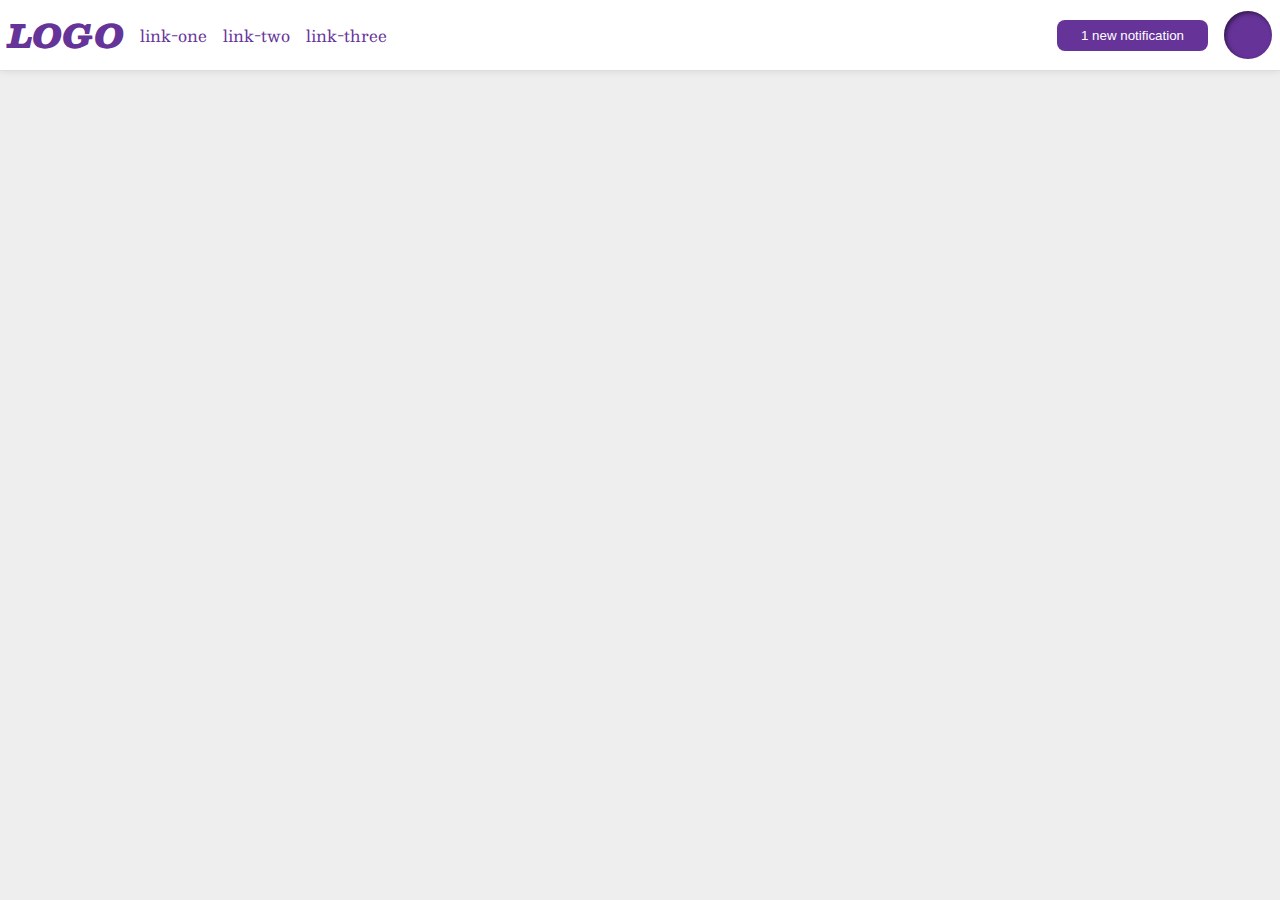
<file: flex/03-flex-header-2/index.html>
<!DOCTYPE html>
<html lang="en">
  <head>
    <meta charset="UTF-8">
    <meta http-equiv="X-UA-Compatible" content="IE=edge">
    <meta name="viewport" content="width=device-width, initial-scale=1.0">
    <title>Flex Header 2</title>
    <link rel="stylesheet" href="style.css">
  </head>
  <body>
    <div class="header">
      
      <div class="left-align">
      <div class="logo">
        LOGO
      </div>
      <ul class="links">
        <li><a href="google.com">link-one</a></li>
        <li><a href="google.com">link-two</a></li>
        <li><a href="google.com">link-three</a></li>
      </ul>
      </div>

      <div class="right-align">
      <button class="notifications">
        1 new notification
      </button>
      <div class="profile-image"></div>
    </div>

    </div>
  </body>
</html>
</file>
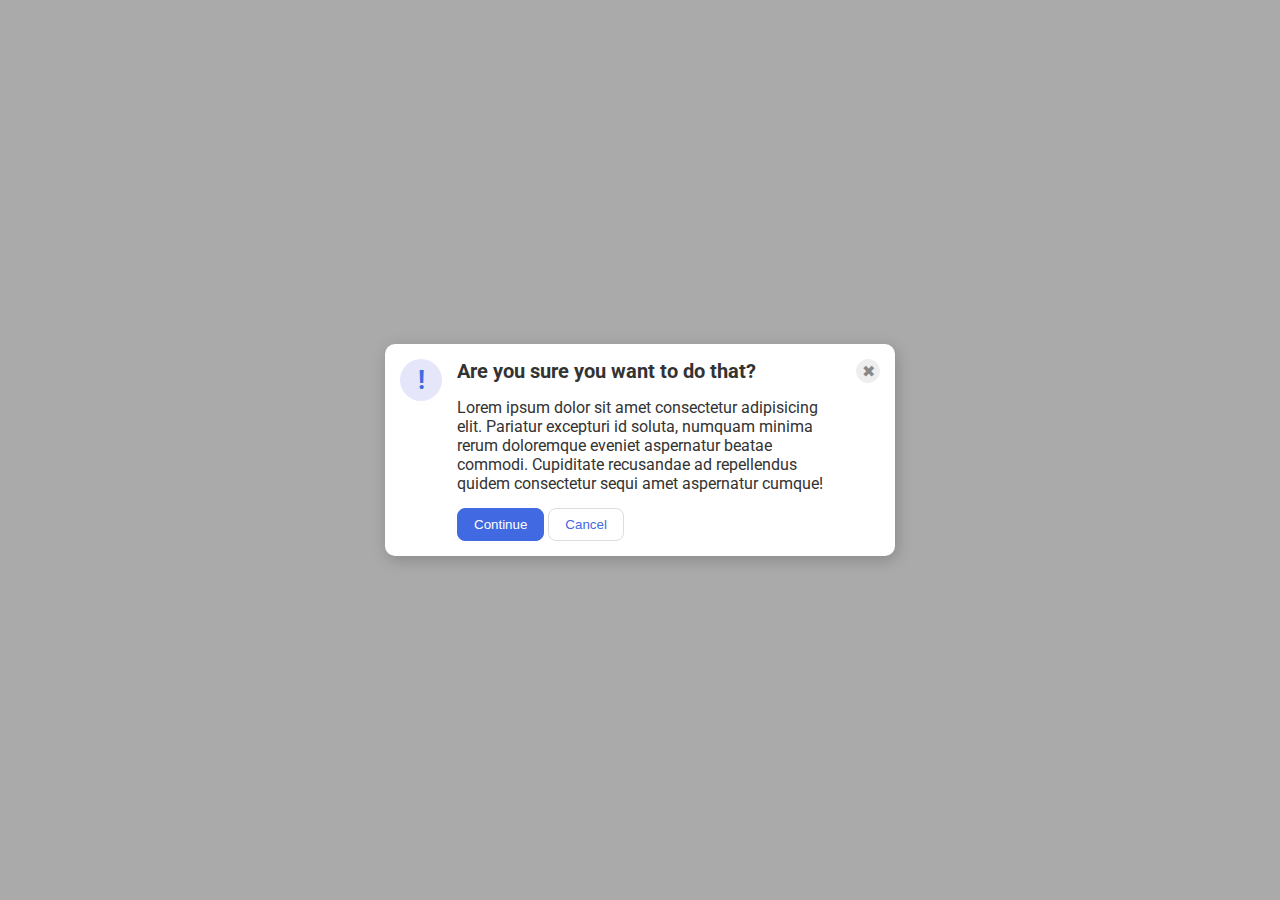
<file: flex/05-flex-modal/index.html>
<!DOCTYPE html>
<html lang="en">
  <head>
    <meta charset="UTF-8">
    <meta http-equiv="X-UA-Compatible" content="IE=edge">
    <meta name="viewport" content="width=device-width, initial-scale=1.0">
    <link rel="stylesheet" href="style.css">
    <title>Modal</title>
  </head>
  <body>
    <div class="modal">

        <div class="icon">!</div>

        <div class="container">
        <div class="header">Are you sure you want to do that?</div>  
          <div class="text">Lorem ipsum dolor sit amet consectetur adipisicing elit. Pariatur excepturi id soluta, numquam minima rerum doloremque eveniet aspernatur beatae commodi. Cupiditate recusandae ad repellendus quidem consectetur sequi amet aspernatur cumque!</div>
            <button class="continue">Continue</button>
            <button class="cancel">Cancel</button>          
        </div>
        
        <button class="close-button">✖</button>
      
      </div>
      
      

</div>
    
  </body>
</html>
</file>
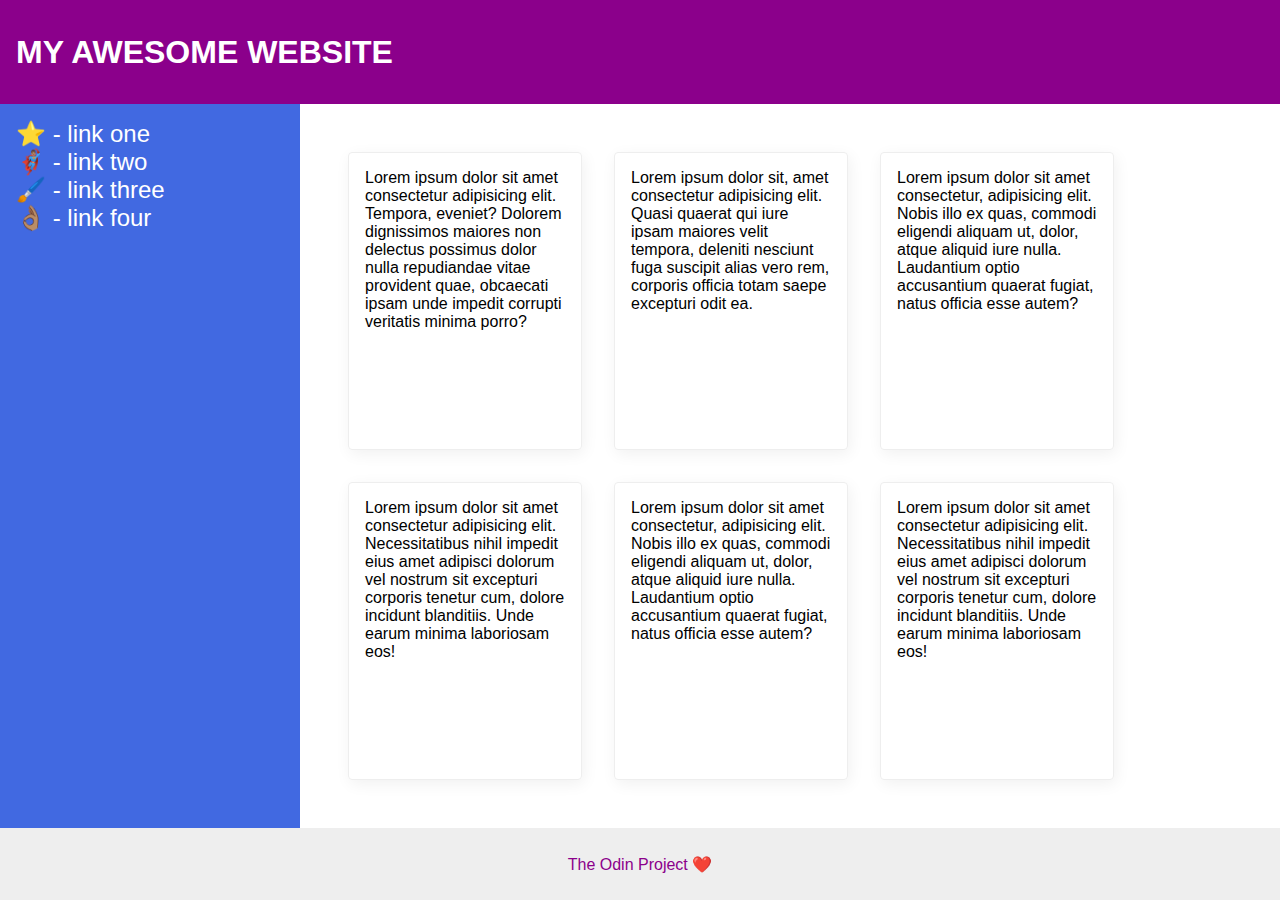
<file: flex/07-flex-layout-2/index.html>
<!DOCTYPE html>
<html lang="en">
  <head>
    <meta charset="UTF-8">
    <meta http-equiv="X-UA-Compatible" content="IE=edge">
    <meta name="viewport" content="width=device-width, initial-scale=1.0">
    <title>The Holy Grail</title>
    <link rel="stylesheet" href="style.css">
  </head>
  <body>
    <div class="header">
      MY AWESOME WEBSITE
    </div>
    
  <div class="main">
    <div class="sidebar">
      <ul>
        <li><a href="#">⭐ - link one</a></li>
        <li><a href="#">🦸🏽‍♂️ - link two</a></li>
        <li><a href="#">🖌️ - link three</a></li>
        <li><a href="#">👌🏽 - link four</a></li>
      </ul>
    </div>

  <div class="container">  
    <div class="card">Lorem ipsum dolor sit amet consectetur adipisicing elit. Tempora, eveniet? Dolorem dignissimos maiores non delectus possimus dolor nulla repudiandae vitae provident quae, obcaecati ipsam unde impedit corrupti veritatis minima porro?</div>
    <div class="card">Lorem ipsum dolor sit, amet consectetur adipisicing elit. Quasi quaerat qui iure ipsam maiores velit tempora, deleniti nesciunt fuga suscipit alias vero rem, corporis officia totam saepe excepturi odit ea.</div>
    <div class="card">Lorem ipsum dolor sit amet consectetur, adipisicing elit. Nobis illo ex quas, commodi eligendi aliquam ut, dolor, atque aliquid iure nulla. Laudantium optio accusantium quaerat fugiat, natus officia esse autem?</div>
    <div class="card">Lorem ipsum dolor sit amet consectetur adipisicing elit. Necessitatibus nihil impedit eius amet adipisci dolorum vel nostrum sit excepturi corporis tenetur cum, dolore incidunt blanditiis. Unde earum minima laboriosam eos!</div>
    <div class="card">Lorem ipsum dolor sit amet consectetur, adipisicing elit. Nobis illo ex quas, commodi eligendi aliquam ut, dolor, atque aliquid iure nulla. Laudantium optio accusantium quaerat fugiat, natus officia esse autem?</div>
    <div class="card">Lorem ipsum dolor sit amet consectetur adipisicing elit. Necessitatibus nihil impedit eius amet adipisci dolorum vel nostrum sit excepturi corporis tenetur cum, dolore incidunt blanditiis. Unde earum minima laboriosam eos!</div>
  </div>
</div>

    <div class="footer">
      The Odin Project ❤️
    </div>
  </body>
</html>
</file>
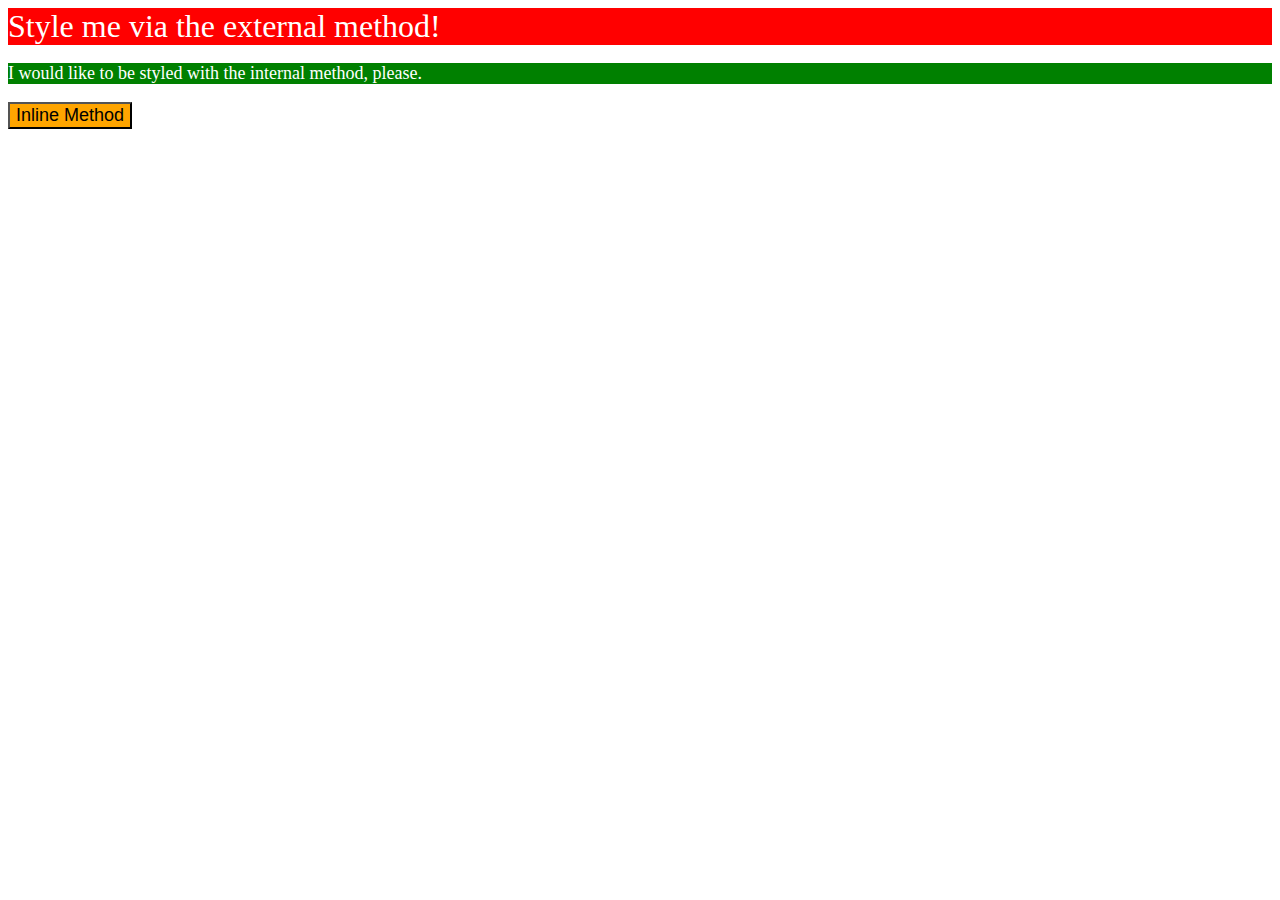
<file: foundations/01-css-methods/index.html>
<!DOCTYPE html>
<html lang="en">
  <head>
    <meta charset="UTF-8">
    <meta http-equiv="X-UA-Compatible" content="IE=edge">
    <meta name="viewport" content="width=device-width, initial-scale=1.0">
    <title>Methods for Adding CSS</title>
    <link rel="stylesheet" href="style.css">
  </head>
  <body>
    <div>Style me via the external method!</div>
    <p>I would like to be styled with the internal method, please.</p>
    <button>Inline Method</button>
  </body>
</html>
</file>
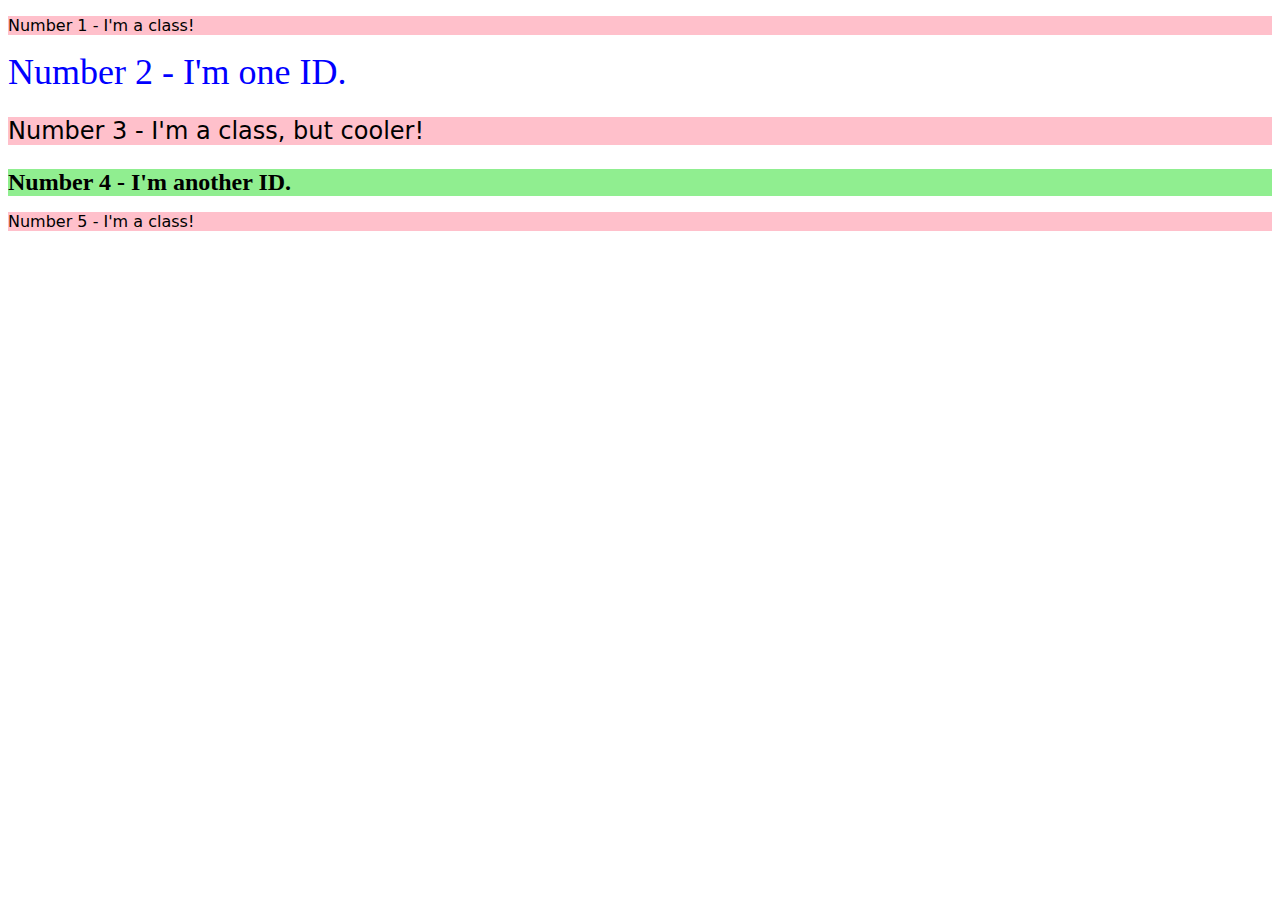
<file: foundations/02-class-id-selectors/index.html>
<!DOCTYPE html>
<html lang="en">
  <head>
    <meta charset="UTF-8">
    <meta http-equiv="X-UA-Compatible" content="IE=edge">
    <meta name="viewport" content="width=device-width, initial-scale=1.0">
    <title>Class and ID Selectors</title>
    <link rel="stylesheet" href="style.css">
  </head>
  <body>
    <p class="odd">Number 1 - I'm a class!</p>
    <div id="second">Number 2 - I'm one ID.</div>
    <p class="odd three">Number 3 - I'm a class, but cooler!</p>
    <div id="four">Number 4 - I'm another ID.</div>
    <p class="odd">Number 5 - I'm a class!</p>
  </body>
</html>
</file>
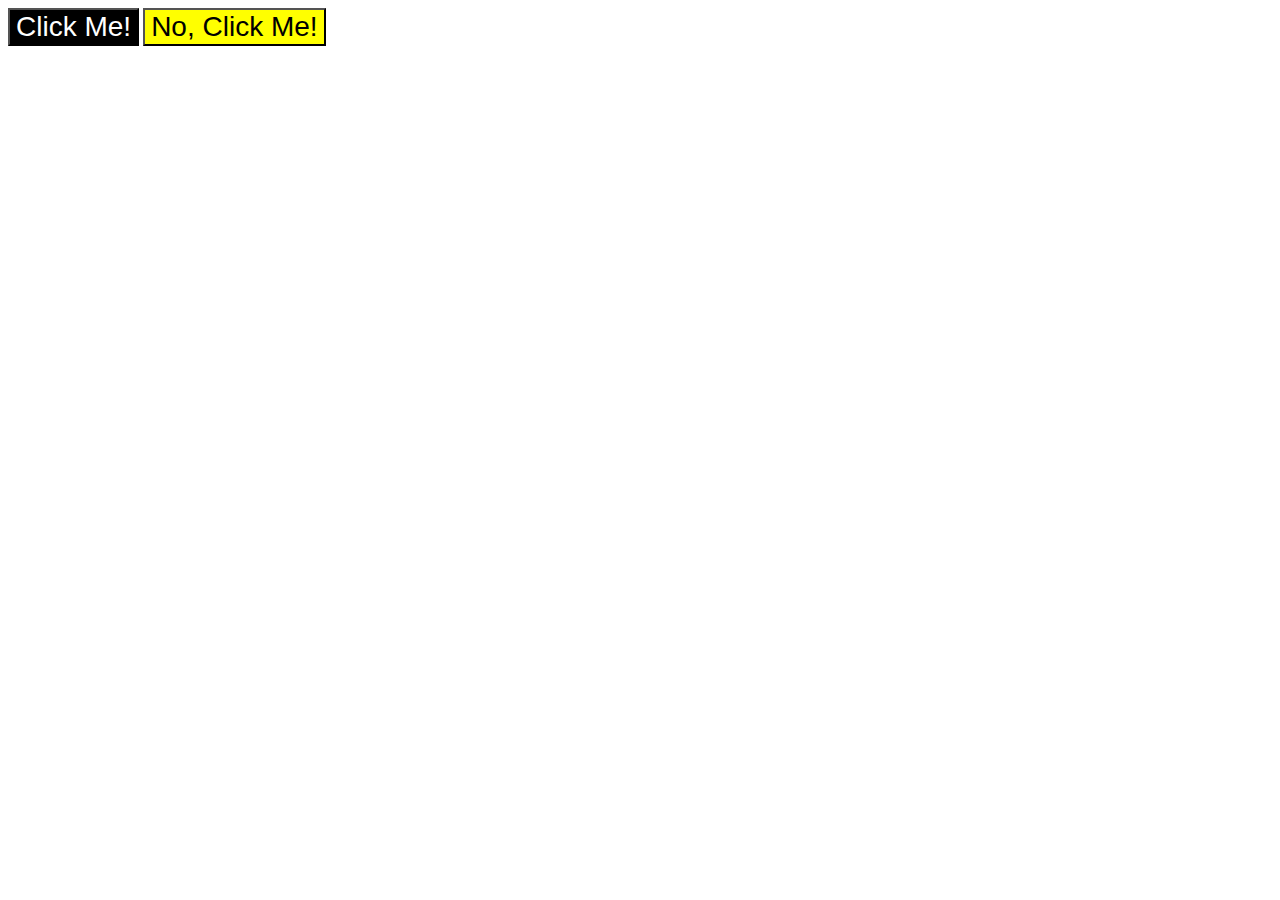
<file: foundations/03-grouping-selectors/index.html>
<!DOCTYPE html>
<html lang="en">
  <head>
    <meta charset="UTF-8">
    <meta http-equiv="X-UA-Compatible" content="IE=edge">
    <meta name="viewport" content="width=device-width, initial-scale=1.0">
    <title>Grouping Selectors</title>
    <link rel="stylesheet" href="style.css">
  </head>
  <body>
    <button class="one">Click Me!</button>
    <button class="two">No, Click Me!</button>
  </body>
</html>
</file>
<file: flex/03-flex-header-2/style.css>
/* this is some magical font-importing.  
you'll learn about it later. */
@import url('https://fonts.googleapis.com/css2?family=Besley:ital,wght@0,400;1,900&display=swap');

body {
  margin: 0;
  background: #eee;
  font-family: Besley, serif;
}

.header {
  background: white;
  border-bottom: 1px solid #ddd;
  box-shadow: 0 0 8px rgba(0,0,0,.1);
  display: flex;
  flex: auto;
  padding: 8px;
  justify-content: space-between;
}

.profile-image {
  background: rebeccapurple;
  box-shadow: inset 2px 2px 4px rgba(0,0,0,.5);
  border-radius: 50%;
  width: 48px;
  height: 48px;
}

.logo {
  color: rebeccapurple;
  font-size: 32px;
  font-weight: 900;
  font-style: italic;
}

button {
  border: none;
  border-radius: 8px;
  background: rebeccapurple;
  color: white;
  padding: 8px 24px;
}

a {
  /* this removes the line under our links */
  text-decoration: none;
  color: rebeccapurple;
}

ul {
  list-style-type: none;
  display: flex;
  gap: 16px;
  margin: 0;
  padding: 0;
}

.left-align, .right-align {
  display: flex;
  align-items: center;
  gap: 16px;
}
</file>
<file: flex/05-flex-modal/style.css>
@import url('https://fonts.googleapis.com/css2?family=Roboto:wght@400;700&display=swap');

html, body {
  height: 100%;
}

body {
  font-family: Roboto, sans-serif;
  margin: 0;
  background: #aaa;
  color: #333;
  /* I'll give you this one for free lol */
  display: flex;
  align-items: center;
  justify-content: center;
}

.modal {
  background: white;
  width: 480px;
  border-radius: 10px;
  box-shadow: 2px 4px 16px rgba(0,0,0,.2);
  padding: 15px;
  display: flex;
  gap: 15px;
}

.header {
  padding-bottom: 15px;
}

.text {
  padding-bottom: 15px;
}

.icon {
  color: royalblue;
  font-size: 26px;
  font-weight: 700;
  background: lavender;
  width: 42px;
  height: 42px;
  border-radius: 50%;
  display: flex;
  align-items: center;
  justify-content: center;
  flex-shrink: 0;
}

.close-button {
  background: #eee;
  border-radius: 50%;
  color: #888;
  font-weight: 400;
  font-size: 16px;
  height: 24px;
  width: 24px;
  display: flex;
  align-items: center;
  justify-content: center;
  border: 1px solid #eee;
  padding: 0;
  flex-shrink: 0;
}

button {
  cursor: pointer;
  padding: 8px 16px;
  border-radius: 8px;
}

button.continue {
  background: royalblue;
  border: 1px solid royalblue;
  color: white;
}

button.cancel {
  background: white;
  border: 1px solid #ddd;
  color: royalblue;
}

.header {
  font-size: 20px;
  font-weight: bold;
}
</file>
<file: flex/07-flex-layout-2/style.css>
body {
  font-family: -apple-system, BlinkMacSystemFont, 'Segoe UI', Roboto, Oxygen, Ubuntu, Cantarell, 'Open Sans', 'Helvetica Neue', sans-serif;
  margin: 0;
  min-height: 100vh;
  display: flex;
  flex-direction: column;
}

a {
  text-decoration: none;
  color: white;
  font-size: 24px;
}

.header {
  height: 72px;
  background: darkmagenta;
  color: white;
  font-size: 32px;
  font-weight: 900;
  display: flex;
  align-items: center;
  padding: 16px;
}

.main {
  display: flex;
  flex: 1;
}

ul {
  list-style-type: none;
  padding: 16px;
  margin: 0;
}

.footer {
  height: 72px;
  background: #eee;
  color: darkmagenta;
  display: flex;
  align-items: center;
  justify-content: center;
}

.sidebar {
  width: 300px;
  background: royalblue;
  box-sizing: border-box;
  min-width: 300px;
}

.card {
  border: 1px solid #eee;
  box-shadow: 2px 4px 16px rgba(0,0,0,.06);
  border-radius: 4px;
  max-width: 200px;
  padding: 16px;
  margin: 16px;
}

.container {
  display: flex;
  flex-wrap: wrap;
  padding: 32px;
}
</file>
<file: foundations/01-css-methods/style.css>
div {
    background-color: red;
    color: white;
    font-size: 32px;
    margin: auto;
}

p {
    background-color: green;
    color: white;
    font-size: 18px;
}

button {
    background-color: orange;
    font-size: 18px;
}
</file>
<file: foundations/02-class-id-selectors/style.css>
.odd {
    background-color: pink;
    font-family: "Verdana", "DejaVu Sans", sans-serif;
}

#second {
    color: blue;
    font-size: 36px;
}

.three {
    font-size: 24px;
}

#four {
    background-color: lightgreen;
    font-size: 24px;
    font-weight: bold;
}
</file>
<file: foundations/03-grouping-selectors/style.css>
.one {
    background-color: black;
    color: white;
}

.two {
    background-color: yellow;
}

.one, .two {
    font-size: 28px;
    font-family: "Helvetica", "Times New Roman", "sans-serif"
}
</file>
